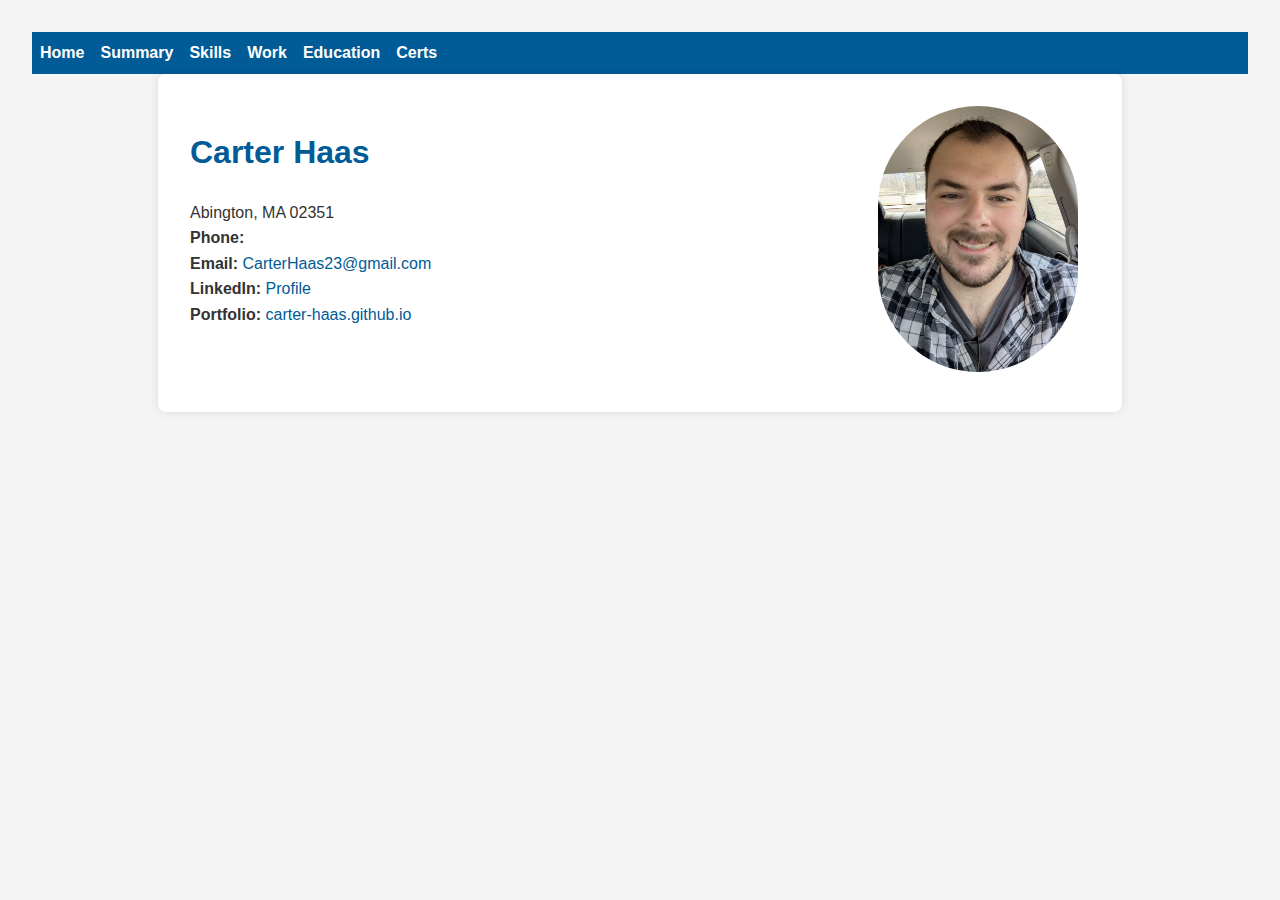
<file: index.html>
<!DOCTYPE html>
<html lang="en">
<head>
    <meta charset="UTF-8" />
    <meta name="viewport" content="width=device-width, initial-scale=1.0"/>
    <title>Carter Haas - Home</title>
    <link rel="stylesheet" href="Styles/styles.css">
</head>
<body>
    <nav class="navbar">
        <ul>
            <li><a href="index.html">Home</a></li>
            <li><a href="summary.html">Summary</a></li>
            <li><a href="skills.html">Skills</a></li>
            <li><a href="work.html">Work</a></li>
            <li><a href="education.html">Education</a></li>
            <li><a href="certifications.html">Certs</a></li>
        </ul>
    </nav>
    <div class="container">
        <div style="overflow: hidden;">
            <div style="float: left; width: 70%;">
                <h1>Carter Haas</h1>
                <p>Abington, MA 02351<br>
                <strong>Phone:</strong><br>
                <strong>Email:</strong> <a href="mailto:CarterHaas23@gmail.com">CarterHaas23@gmail.com</a><br>
                <strong>LinkedIn:</strong> <a href="https://www.linkedin.com/in/carter-haas-391010193/">Profile</a><br>
                <strong>Portfolio:</strong> <a href="https://carter-haas.github.io/">carter-haas.github.io</a><br>
            </div>
            <div style="float: right; width: 25%; text-align: center;">
                <img src="Imgs/profile.jpg" alt="Profile Picture" style="width:100%; max-width:200px; border-radius:100px;">
            </div>
        </div>
    </div>
</body>
</html>
</file>
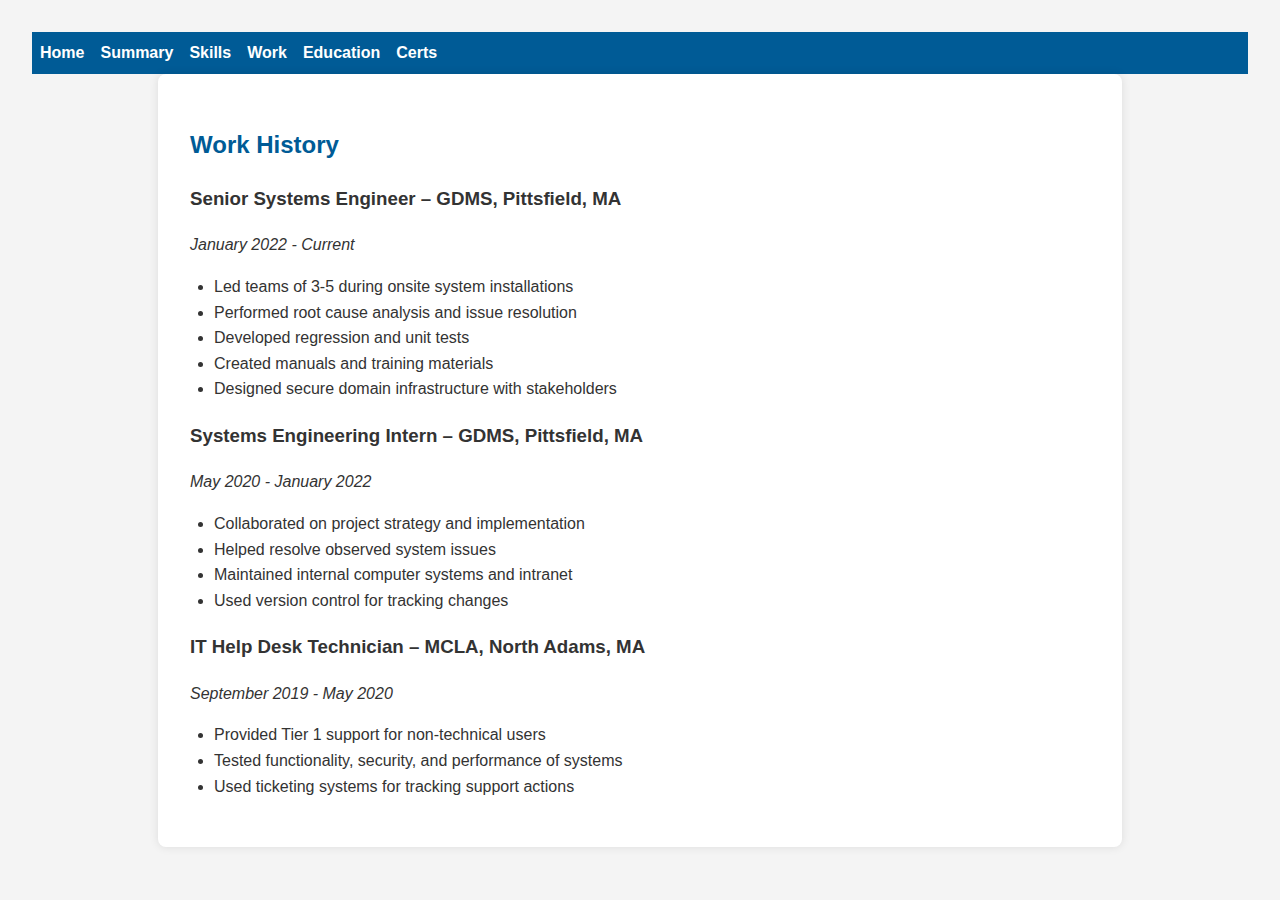
<file: work.html>
<!DOCTYPE html>
    <html lang="en">
    <head>
        <meta charset="UTF-8" />
        <meta name="viewport" content="width=device-width, initial-scale=1.0"/>
        <title>Work History</title>
        <link rel="stylesheet" href="Styles/styles.css">
    </head>
    <body>
        <nav class="navbar">
            <ul>
                <li><a href="index.html">Home</a></li>
                <li><a href="summary.html">Summary</a></li>
                <li><a href="skills.html">Skills</a></li>
                <li><a href="work.html">Work</a></li>
                <li><a href="education.html">Education</a></li>
                <li><a href="certifications.html">Certs</a></li>
            </ul>
        </nav>
        <div class="container">
            
        <h2>Work History</h2>
        <h3>Senior Systems Engineer – GDMS, Pittsfield, MA</h3>
        <p><em>January 2022 - Current</em></p>
        <ul>
          <li>Led teams of 3-5 during onsite system installations</li>
          <li>Performed root cause analysis and issue resolution</li>
          <li>Developed regression and unit tests</li>
          <li>Created manuals and training materials</li>
          <li>Designed secure domain infrastructure with stakeholders</li>
        </ul>
        <h3>Systems Engineering Intern – GDMS, Pittsfield, MA</h3>
        <p><em>May 2020 - January 2022</em></p>
        <ul>
          <li>Collaborated on project strategy and implementation</li>
          <li>Helped resolve observed system issues</li>
          <li>Maintained internal computer systems and intranet</li>
          <li>Used version control for tracking changes</li>
        </ul>
        <h3>IT Help Desk Technician – MCLA, North Adams, MA</h3>
        <p><em>September 2019 - May 2020</em></p>
        <ul>
          <li>Provided Tier 1 support for non-technical users</li>
          <li>Tested functionality, security, and performance of systems</li>
          <li>Used ticketing systems for tracking support actions</li>
        </ul>
        
        </div>
    </body>
    </html>
</file>
<file: Styles/styles.css>
body {
  font-family: Arial, sans-serif;
  margin: 0;
  padding: 2rem;
  line-height: 1.6;
  background: #f4f4f4;
  color: #333;
}
.container {
  max-width: 900px;
  margin: auto;
  background: #fff;
  padding: 2rem;
  border-radius: 8px;
  box-shadow: 0 0 10px rgba(0,0,0,0.1);
}
h1, h2 {
  color: #005b96;
}
a {
  color: #005b96;
  text-decoration: none;
}
a:hover {
  text-decoration: underline;
}
.section {
  margin-bottom: 2rem;
}
ul {
  padding-left: 1.5rem;
}

.navbar {
  background-color: #005b96;
  padding: 0.5rem;
}
.navbar ul {
  list-style: none;
  display: flex;
  gap: 1rem;
  margin: 0;
  padding: 0;
}
.navbar li {
  display: inline;
}
.navbar a {
  color: white;
  font-weight: bold;
}
.navbar a:hover {
  text-decoration: underline;
}

@media (max-width: 600px) {
  .navbar ul {
    flex-direction: column;
    align-items: flex-start;
    gap: 0.5rem;
  }
  .navbar li {
    display: block;
    width: 100%;
  }
}
</file>
